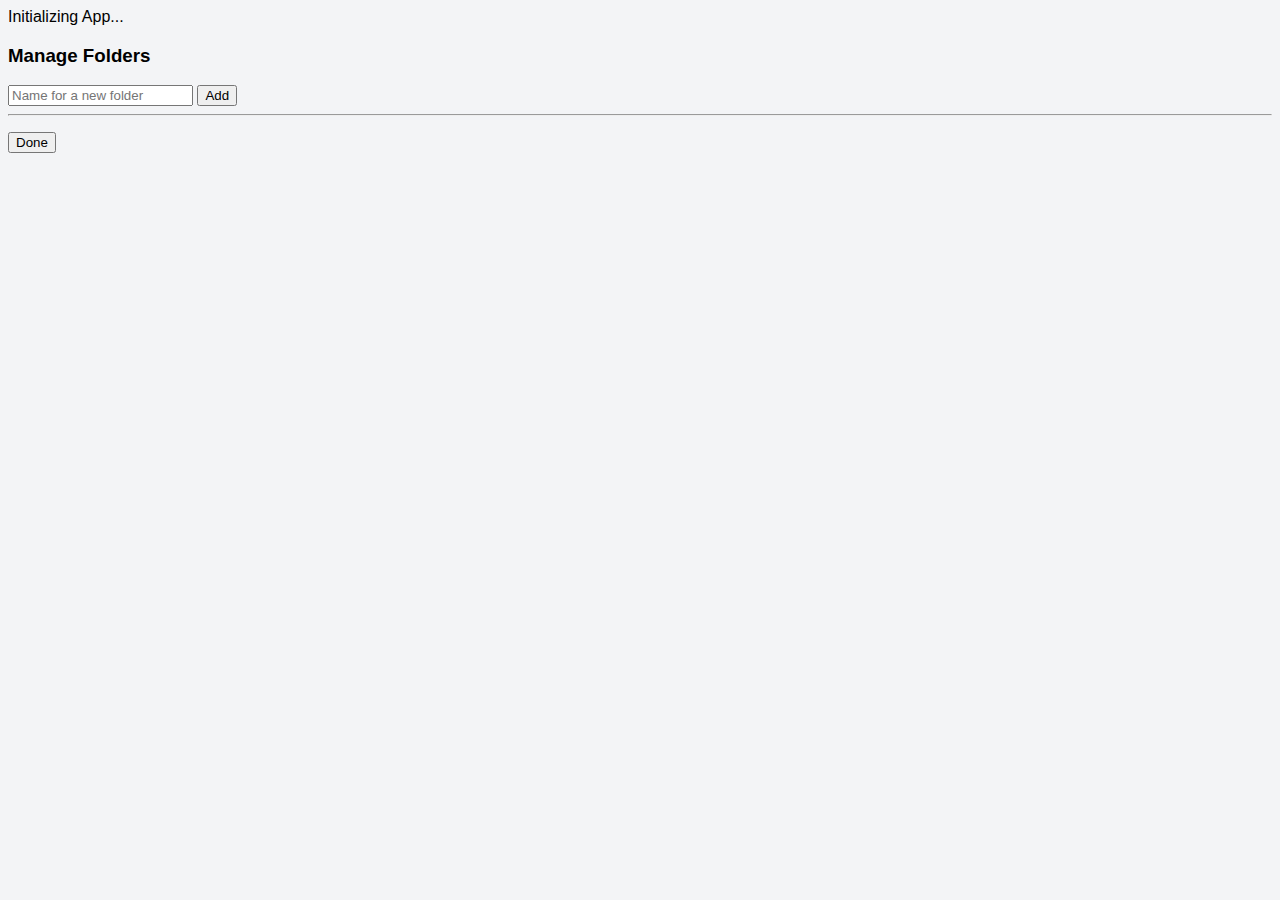
<file: index2.html>
<!DOCTYPE html>
<html lang="en">
<head>
    <meta charset="UTF-8">
    <meta name="viewport" content="width=device-width, initial-scale=1.0">
    <title>Real-Time Synced Clipboard</title>
    <!-- Load Tailwind CSS -->
    <script src="https://cdn.tailwindcss.com"></script>
    <!-- Use Inter font -->
    <style>
        @import url('https://fonts.googleapis.com/css2?family=Inter:wght@400;600;700&display=swap');
        body { font-family: 'Inter', sans-serif; background-color: #f3f4f6; }
        /* Style for pre-wrap to handle line breaks in notes */
        .whitespace-pre-wrap { white-space: pre-wrap; }
    </style>
</head>
<body>

    <div id="loading" class="fixed inset-0 bg-gray-50 flex items-center justify-center z-50">
        <div class="flex items-center space-x-2">
            <div class="w-4 h-4 rounded-full animate-pulse bg-indigo-500"></div>
            <div class="w-4 h-4 rounded-full animate-pulse bg-indigo-500 delay-150"></div>
            <div class="w-4 h-4 rounded-full animate-pulse bg-indigo-500 delay-300"></div>
            <span class="text-sm font-medium text-gray-700">Initializing App...</span>
        </div>
    </div>

    <!-- Authentication Screen -->
    <section id="auth-section" class="min-h-screen flex items-center justify-center px-4" style="display: none;">
        <div class="bg-white p-8 rounded-xl shadow-2xl w-full max-w-sm">
            <h2 class="text-3xl font-bold text-center text-indigo-700 mb-6">Synced Clipboard</h2>
            <div class="space-y-4">
                <input type="text" id="auth-username" placeholder="Username" class="w-full p-3 border border-gray-300 rounded-lg focus:ring-indigo-500 focus:border-indigo-500 transition duration-150">
                <input type="password" id="auth-password" placeholder="Password" class="w-full p-3 border border-gray-300 rounded-lg focus:ring-indigo-500 focus:border-indigo-500 transition duration-150">
                <p id="auth-error" class="text-sm text-red-600 font-medium h-4"></p>
                <div class="flex space-x-3">
                    <button id="login-btn" class="w-full py-3 bg-indigo-600 text-white font-semibold rounded-lg hover:bg-indigo-700 transition duration-200 shadow-md">Login</button>
                    <button id="register-btn" class="w-full py-3 bg-indigo-400 text-white font-semibold rounded-lg hover:bg-indigo-500 transition duration-200 shadow-md">Register</button>
                </div>
            </div>
            <p class="text-xs text-gray-500 mt-4 text-center">Using username/password for anonymous, fun sign-in.</p>
        </div>
    </section>

    <!-- Main App Dashboard -->
    <section id="app-section" class="p-4 md:p-8" style="display: none;">
        <header class="flex flex-col md:flex-row justify-between items-start md:items-center pb-4 border-b border-gray-200 mb-6">
            <h1 class="text-4xl font-extrabold text-gray-800 flex items-center mb-3 md:mb-0">
                <svg xmlns="http://www.w3.org/2000/svg" class="h-8 w-8 text-indigo-500 mr-3" viewBox="0 0 24 24" fill="currentColor"><path d="M18 6v-3c0-1.104-.896-2-2-2h-10c-1.104 0-2 .896-2 2v18c0 1.104.896 2 2 2h10c1.104 0 2-.896 2-2v-3h-4v-2h4v-3h-4v-2h4v-3h-4v-2h4zm-2 15h-8v-16h8v16zm-3-11v-2h2v2h-2zm0 3v-2h2v2h-2zm0 3v-2h2v2h-2z"/></svg>
                <span class="truncate">Hello, <span id="current-user-name" class="text-indigo-600">User</span>!</span>
            </h1>
            <div class="flex space-x-3 items-center w-full md:w-auto">
                <!-- Dropdown selector removed, replaced by modal -->
                <button id="logout-btn" class="py-2 px-4 bg-red-500 text-white font-semibold rounded-lg hover:bg-red-600 transition duration-200 text-sm md:text-base shadow-md">Logout</button>
            </div>
        </header>

        <main class="grid grid-cols-1 lg:grid-cols-3 gap-8">
            <!-- New Note Area (Always Col 1) -->
            <section id="new-note-section" class="lg:col-span-1 bg-white p-6 rounded-xl shadow-lg h-fit sticky top-4">
                
                <div class="flex items-center mb-4 space-x-2">
                    <h2 class="text-xl font-semibold text-gray-700">Clipping to: 
                        <span id="current-folder-display" class="text-indigo-600 font-bold">Default Notes</span>
                    </h2>
                    <button id="open-folder-picker-btn" class="p-1 rounded-full text-gray-500 hover:text-indigo-600 transition duration-150">
                        <!-- Pencil Icon -->
                        <svg xmlns="http://www.w3.org/2000/svg" width="20" height="20" viewBox="0 0 24 24" fill="none" stroke="currentColor" stroke-width="2" stroke-linecap="round" stroke-linejoin="round"><path d="M17 3a2.85 2.83 0 1 1 4 4L7.5 20.5 2 22l1.5-5.5Z"/></svg>
                    </button>
                </div>
                
                <textarea id="note-content-input" placeholder="Paste or type your note here. It syncs instantly." rows="5" class="w-full p-3 border border-gray-300 rounded-lg resize-none focus:ring-indigo-500 focus:border-indigo-500 transition duration-150 text-sm"></textarea>
                
                <div class="mt-4 space-y-3">
                    <button id="add-note-btn" class="w-full py-3 bg-green-500 text-white font-semibold rounded-lg hover:bg-green-600 transition duration-200 shadow-lg">
                        Add Note & Sync
                    </button>
                    <div id="add-note-feedback" class="text-sm text-center pt-2 h-6 font-medium"></div>
                </div>
            </section>

            <!-- Notes List (Cols 2 & 3) -->
            <section id="notes-list-container" class="lg:col-span-2">
                <div id="notes-list" class="space-y-4">
                    <!-- Notes will be dynamically added here -->
                    <p class="text-gray-500 text-center pt-10">Select a folder or add a new note to start syncing.</p>
                </div>
            </section>
        </main>
    </section>

    <!-- Folder Management Modal (Popup) -->
    <div id="folder-picker-modal" class="fixed inset-0 bg-gray-900 bg-opacity-50 hidden items-center justify-center p-4 z-50">
        <div class="bg-white rounded-xl shadow-2xl w-full max-w-md p-6 space-y-4">
            <h3 class="text-2xl font-bold text-gray-800">Manage Folders</h3>
            
            <!-- Add New Folder Input -->
            <div class="flex space-x-2">
                <input type="text" id="modal-new-folder-name" placeholder="Name for a new folder" class="flex-grow p-2 border border-gray-300 rounded-lg focus:ring-indigo-500 focus:border-indigo-500 text-sm">
                <button id="modal-add-folder-btn" class="p-2 px-4 bg-indigo-500 text-white rounded-lg hover:bg-indigo-600 transition duration-150 shadow-md">
                    Add
                </button>
            </div>
            <div id="modal-folder-feedback" class="text-sm text-red-500 h-4"></div>

            <hr class="my-2">
            
            <!-- Folder List -->
            <ul id="modal-folder-list" class="space-y-2 max-h-60 overflow-y-auto">
                <!-- Folder items will be rendered here -->
            </ul>

            <button id="close-folder-picker-btn" class="w-full py-2 bg-gray-200 text-gray-700 font-semibold rounded-lg hover:bg-gray-300 transition duration-150">
                Done
            </button>
        </div>
    </div>

    <!-- Firebase SDK and Application Logic -->
    <script type="module">
        // Mandatory Firebase imports
        import { initializeApp } from "https://www.gstatic.com/firebasejs/11.6.1/firebase-app.js";
        import { getAuth, signInAnonymously, signInWithCustomToken, onAuthStateChanged, createUserWithEmailAndPassword, signInWithEmailAndPassword, signOut } from "https://www.gstatic.com/firebasejs/11.6.1/firebase-auth.js";
        import { getFirestore, doc, setDoc, updateDoc, deleteDoc, onSnapshot, collection, query, where, addDoc, serverTimestamp, getDocs, getDoc, writeBatch } from "https://www.gstatic.com/firebasejs/11.6.1/firebase-firestore.js";
        
        // --- 1. Global State and Initialization ---
        
        // Mandatory global variables for Canvas environment
        const appId = typeof __app_id !== 'undefined' ? __app_id : 'default-app-id';
        const firebaseConfig = JSON.parse(typeof __firebase_config !== 'undefined' ? __firebase_config : '{}');
        const initialAuthToken = typeof __initial_auth_token !== 'undefined' ? __initial_auth_token : null;

        let db = null;
        let auth = null;
        let userId = null;
        let userName = null;
        
        // New State Variables
        let currentFolderId = null; 
        let currentFolderName = null;
        const DEFAULT_FOLDER_NAME = 'casual';
        const DEFAULT_FOLDER_ID = 'default_casual'; // Use a fixed ID for the default folder
        let allFolders = []; // Cache all folders

        let notesUnsubscribe = null;
        let foldersUnsubscribe = null;

        const loadingScreen = document.getElementById('loading');
        const authSection = document.getElementById('auth-section');
        const appSection = document.getElementById('app-section');
        const folderPickerModal = document.getElementById('folder-picker-modal');

        // --- 2. Utility Functions ---

        const usernameToEmail = (username) => `${username.trim().toLowerCase().replace(/[^a-z0-9]/g, '')}@syncedclipboard.com`;

        // Copies text to clipboard silently
        const copyToClipboard = async (text, button) => {
            try {
                // Use execCommand for broader iFrame compatibility
                const textArea = document.createElement('textarea');
                textArea.value = text;
                document.body.appendChild(textArea);
                textArea.select();
                document.execCommand('copy');
                document.body.removeChild(textArea);

                // Provide brief visual feedback
                const originalText = button.textContent;
                button.textContent = 'Copied!';
                button.classList.remove('bg-indigo-500', 'hover:bg-indigo-600');
                button.classList.add('bg-green-500', 'hover:bg-green-600');

                setTimeout(() => {
                    button.textContent = originalText;
                    button.classList.remove('bg-green-500', 'hover:bg-green-600');
                    button.classList.add('bg-indigo-500', 'hover:bg-indigo-600');
                }, 800);

            } catch (err) {
                console.error('Could not copy text: ', err);
            }
        };

        // Formats Firestore Timestamp object
        const formatTimestamp = (timestamp) => {
            if (!timestamp || !timestamp.toDate) return 'Time Unknown';
            const date = timestamp.toDate();
            return date.toLocaleString();
        };

        // --- 3. Authentication Logic ---

        const updateAuthError = (message) => {
            document.getElementById('auth-error').textContent = message;
        };

        const register = async () => {
            const username = document.getElementById('auth-username').value;
            const password = document.getElementById('auth-password').value;
            updateAuthError('');
            
            if (!username || !password) {
                updateAuthError("Username and password are required.");
                return;
            }

            try {
                const email = usernameToEmail(username);
                await createUserWithEmailAndPassword(auth, email, password);
            } catch (error) {
                let message = "Registration failed: " + error.message;
                if (error.code === 'auth/weak-password') {
                    message = 'Password should be at least 6 characters.';
                } else if (error.code === 'auth/email-already-in-use') {
                    message = `Username "${username}" is already taken.`;
                }
                updateAuthError(message);
            }
        };

        const login = async () => {
            const username = document.getElementById('auth-username').value;
            const password = document.getElementById('auth-password').value;
            updateAuthError('');

            if (!username || !password) {
                updateAuthError("Username and password are required.");
                return;
            }

            try {
                const email = usernameToEmail(username);
                await signInWithEmailAndPassword(auth, email, password);
            } catch (error) {
                updateAuthError('Login failed: Invalid username or password.');
            }
        };

        const handleLogout = () => {
            if (notesUnsubscribe) notesUnsubscribe();
            if (foldersUnsubscribe) foldersUnsubscribe();
            currentFolderId = null; 
            currentFolderName = null;
            allFolders = [];
            signOut(auth);
        };

        // --- 4. Firestore Data Access & Folder Management ---

        const getNotesCollectionRef = () => collection(db, `artifacts/${appId}/users/${userId}/notes`);
        const getFoldersCollectionRef = () => collection(db, `artifacts/${appId}/users/${userId}/folders`);

        const ensureDefaultFolder = async () => {
            const docRef = doc(db, `artifacts/${appId}/users/${userId}/folders`, DEFAULT_FOLDER_ID);
            const docSnap = await getDoc(docRef);

            if (!docSnap.exists()) {
                // Create the default folder if it doesn't exist
                await setDoc(docRef, {
                    name: DEFAULT_FOLDER_NAME,
                    createdAt: serverTimestamp()
                });
            }
        };

        const subscribeToFolders = (callback) => {
            if (!userId) return () => {};
            const folderQuery = query(getFoldersCollectionRef());
            
            return onSnapshot(folderQuery, (snapshot) => {
                const folders = snapshot.docs.map(doc => ({ id: doc.id, ...doc.data() }));
                // Sort by name for display (in-memory)
                folders.sort((a, b) => a.name.localeCompare(b.name));
                allFolders = folders;
                callback(folders);
            }, (error) => {
                console.error("Error subscribing to folders:", error);
            });
        };

        const subscribeToNotes = (folderId, callback) => {
            if (!userId || !folderId) return () => {};
            
            let notesQuery = query(getNotesCollectionRef(), where('folderId', '==', folderId));
            
            return onSnapshot(notesQuery, (snapshot) => {
                let notes = snapshot.docs.map(doc => ({ id: doc.id, ...doc.data() }));
                
                // Sort in memory: newest (highest timestamp) first
                notes.sort((a, b) => {
                    const timeA = a.createdAt ? a.createdAt.toMillis() : 0;
                    const timeB = b.createdAt ? b.createdAt.toMillis() : 0;
                    return timeB - timeA; // Descending
                });
                
                callback(notes);
            }, (error) => {
                console.error("Error subscribing to notes:", error);
            });
        };

        const addNewFolder = async (name) => {
            name = name.trim();
            if (!name || !userId) return;

            try {
                // Check if folder exists by name (case-insensitive check is best, but Firestore limits exact match)
                const folderRef = getFoldersCollectionRef();
                const folderSnapshot = await getDocs(query(folderRef, where('name', '==', name)));
                
                if (!folderSnapshot.empty) {
                    throw new Error(`Folder "${name}" already exists.`);
                }
                
                await addDoc(folderRef, {
                    name: name,
                    createdAt: serverTimestamp()
                });

                return true; // Success
            } catch (error) {
                console.error("Error adding document: ", error);
                throw error;
            }
        };

        const deleteFolderAndNotes = async (folderId, folderName) => {
            if (!userId || !folderId) return;

            if (folderId === DEFAULT_FOLDER_ID) {
                document.getElementById('modal-folder-feedback').textContent = "Cannot delete the default 'casual' folder.";
                return;
            }
            
            const confirmed = true; // No confirm dialog, assume action is confirmed via UI path

            if (confirmed) {
                const batch = writeBatch(db);
                
                // 1. Delete all notes within this folder
                const notesSnapshot = await getDocs(query(getNotesCollectionRef(), where('folderId', '==', folderId)));
                notesSnapshot.forEach((docSnap) => {
                    batch.delete(doc(db, `artifacts/${appId}/users/${userId}/notes`, docSnap.id));
                });
                
                // 2. Delete the folder itself
                batch.delete(doc(db, `artifacts/${appId}/users/${userId}/folders`, folderId));

                await batch.commit();

                // 3. Update state if the deleted folder was the current one
                if (currentFolderId === folderId) {
                    // Revert to default folder
                    selectFolder(DEFAULT_FOLDER_ID, DEFAULT_FOLDER_NAME);
                }
            }
        };
        
        // --- 5. Main Note Logic ---

        const addNewNote = async () => {
            const contentInput = document.getElementById('note-content-input');
            const feedbackDiv = document.getElementById('add-note-feedback');
            const content = contentInput.value.trim();

            if (!content) {
                feedbackDiv.textContent = 'Please enter content for the note.';
                feedbackDiv.classList.add('text-red-500');
                setTimeout(() => { feedbackDiv.textContent = ''; feedbackDiv.classList.remove('text-red-500'); }, 2000);
                return;
            }

            if (!currentFolderId) {
                feedbackDiv.textContent = 'Error: No current folder selected.';
                feedbackDiv.classList.add('text-red-500');
                setTimeout(() => { feedbackDiv.textContent = ''; feedbackDiv.classList.remove('text-red-500'); }, 2000);
                return;
            }
            
            try {
                // Use current folder state
                await addDoc(getNotesCollectionRef(), {
                    content: content,
                    folderId: currentFolderId,
                    folderName: currentFolderName,
                    createdAt: serverTimestamp()
                });

                // Clear inputs and provide feedback
                contentInput.value = '';
                feedbackDiv.textContent = 'Note Synced!';
                feedbackDiv.classList.add('text-green-500');
                setTimeout(() => { feedbackDiv.textContent = ''; feedbackDiv.classList.remove('text-green-500'); }, 2000);

            } catch (error) {
                console.error("Error adding document: ", error);
                feedbackDiv.textContent = 'Error adding note.';
                feedbackDiv.classList.add('text-red-500');
                setTimeout(() => { feedbackDiv.textContent = ''; feedbackDiv.classList.remove('text-red-500'); }, 2000);
            }
        };

        // --- 6. UI Rendering & Event Handlers ---

        const renderNotes = (notes) => {
            const notesList = document.getElementById('notes-list');
            notesList.innerHTML = ''; // Clear existing notes
            
            const message = currentFolderId === DEFAULT_FOLDER_ID 
                ? `No notes in your '${DEFAULT_FOLDER_NAME}' folder. Start clipping above!` 
                : `No notes in '${currentFolderName}' yet.`;

            if (notes.length === 0) {
                notesList.innerHTML = `<p class="text-gray-500 text-center pt-10">${message}</p>`;
                return;
            }

            notes.forEach(note => {
                const noteCard = document.createElement('div');
                const isCurrent = note.folderId === currentFolderId;
                
                noteCard.className = `note-card bg-white p-5 rounded-xl shadow-lg hover:shadow-xl transition duration-300 border-l-4 ${isCurrent ? 'border-indigo-400' : 'border-gray-300'} space-y-3`;
                noteCard.innerHTML = `
                    <p class="note-content text-gray-800 whitespace-pre-wrap break-words">${note.content}</p>
                    <div class="flex flex-col sm:flex-row justify-between items-start sm:items-center pt-2 border-t border-gray-100 text-sm text-gray-500">
                        <div class="flex space-x-3 mb-2 sm:mb-0">
                            <span class="font-medium px-2 py-1 bg-indigo-100 text-indigo-700 rounded-full text-xs">${note.folderName || 'Default Notes'}</span>
                            <span class="text-xs self-center">🕒 ${formatTimestamp(note.createdAt)}</span>
                        </div>
                        <button class="copy-btn py-2 px-4 bg-indigo-500 text-white font-medium rounded-lg hover:bg-indigo-600 transition duration-150 text-xs shadow-md">
                            Copy to Clipboard
                        </button>
                    </div>
                `;
                
                const copyButton = noteCard.querySelector('.copy-btn');
                copyButton.addEventListener('click', () => copyToClipboard(note.content, copyButton));
                
                notesList.appendChild(noteCard);
            });
        };
        
        const renderModalFolders = (folders) => {
            const list = document.getElementById('modal-folder-list');
            list.innerHTML = '';

            folders.forEach(folder => {
                const isSelected = folder.id === currentFolderId;
                const isDefault = folder.id === DEFAULT_FOLDER_ID;
                
                const listItem = document.createElement('li');
                listItem.className = `flex justify-between items-center p-2 rounded-lg cursor-pointer transition duration-150 ${isSelected ? 'bg-indigo-100 font-bold text-indigo-700' : 'bg-gray-50 hover:bg-gray-100 text-gray-700'}`;
                listItem.dataset.folderId = folder.id;
                listItem.dataset.folderName = folder.name;
                
                const nameSpan = document.createElement('span');
                nameSpan.textContent = `📁 ${folder.name}`;
                
                // Add click listener to select folder
                nameSpan.addEventListener('click', () => selectFolder(folder.id, folder.name));
                
                listItem.appendChild(nameSpan);

                // Add delete button (if not default folder)
                if (!isDefault) {
                    const deleteBtn = document.createElement('button');
                    deleteBtn.className = 'p-1 rounded-full text-red-500 hover:bg-red-100 transition duration-150';
                    deleteBtn.innerHTML = `<!-- Trash Icon -->
                        <svg xmlns="http://www.w3.org/2000/svg" width="18" height="18" viewBox="0 0 24 24" fill="none" stroke="currentColor" stroke-width="2" stroke-linecap="round" stroke-linejoin="round"><path d="M3 6h18M19 6v14a2 2 0 0 1-2 2H7a2 2 0 0 1-2-2V6m3 0V4a2 2 0 0 1 2-2h4a2 2 0 0 1 2 2v2"/></svg>`;
                    deleteBtn.addEventListener('click', () => deleteFolderAndNotes(folder.id, folder.name));
                    listItem.appendChild(deleteBtn);
                }

                list.appendChild(listItem);
            });
        };


        const openFolderPicker = () => {
            renderModalFolders(allFolders);
            folderPickerModal.style.display = 'flex';
        };

        const closeFolderPicker = () => {
            folderPickerModal.style.display = 'none';
            document.getElementById('modal-folder-feedback').textContent = '';
            document.getElementById('modal-new-folder-name').value = '';
        };

        const selectFolder = (id, name) => {
            if (id === currentFolderId) {
                closeFolderPicker();
                return;
            }
            
            // 1. Update global state
            currentFolderId = id;
            currentFolderName = name;
            
            // 2. Update UI display
            document.getElementById('current-folder-display').textContent = name;

            // 3. Re-subscribe to notes for the new folder
            startNotesSubscription(currentFolderId);
            
            // 4. Close modal and re-render the list to show selection
            closeFolderPicker();
        };

        const handleAddFolderFromModal = async () => {
            const input = document.getElementById('modal-new-folder-name');
            const name = input.value;
            const feedback = document.getElementById('modal-folder-feedback');
            
            feedback.textContent = '';

            try {
                await addNewFolder(name);
                input.value = '';
                feedback.textContent = `Folder '${name}' created!`;
                feedback.classList.remove('text-red-500');
                feedback.classList.add('text-green-500');
                // The folders subscription will automatically re-render the modal list
            } catch (error) {
                feedback.textContent = error.message;
                feedback.classList.remove('text-green-500');
                feedback.classList.add('text-red-500');
            }
            setTimeout(() => { feedback.textContent = ''; }, 3000);
        };

        const startNotesSubscription = (folderId) => {
            if (notesUnsubscribe) { notesUnsubscribe(); }
            if (userId) {
                notesUnsubscribe = subscribeToNotes(folderId, renderNotes);
            }
        };

        const startFoldersSubscription = (user) => {
             if (foldersUnsubscribe) { foldersUnsubscribe(); }
             foldersUnsubscribe = subscribeToFolders((folders) => {
                allFolders = folders;
                // Since folders are now cached, we can re-render the modal content whenever they change
                if (folderPickerModal.style.display === 'flex') {
                    renderModalFolders(folders);
                }
             });
        };

        // --- 7. Main Application Flow ---

        const handleAuthStateChange = async (user) => {
            loadingScreen.style.display = 'none';

            if (user) {
                userId = user.uid;
                userName = user.email ? user.email.split('@')[0] : 'User';
                
                await ensureDefaultFolder(); // Ensure 'casual' folder exists first

                document.getElementById('current-user-name').textContent = userName;
                authSection.style.display = 'none';
                appSection.style.display = 'block';

                // Set initial state to the default 'casual' folder
                if (!currentFolderId) {
                    currentFolderId = DEFAULT_FOLDER_ID;
                    currentFolderName = DEFAULT_FOLDER_NAME;
                }
                document.getElementById('current-folder-display').textContent = currentFolderName;
                
                // Start real-time listeners
                startFoldersSubscription(user); // Start folder listener
                startNotesSubscription(currentFolderId); // Start notes listener for default folder

            } else {
                userId = null;
                userName = null;
                authSection.style.display = 'flex';
                appSection.style.display = 'none';
                
                if (notesUnsubscribe) { notesUnsubscribe(); notesUnsubscribe = null; }
                if (foldersUnsubscribe) { foldersUnsubscribe(); foldersUnsubscribe = null; }
            }
        };

        const initializeAppAndListeners = () => {

            // Firebase Configuration (UPDATE THIS WITH YOUR FIREBASE PROJECT CONFIG)
const firebaseConfig = {
  apiKey: "AIzaSyDPCMHKcX8A9nDotgftqHMzqRN1W7rvcPA",
  authDomain: "textme-ae3dc.firebaseapp.com",
  projectId: "textme-ae3dc",
  storageBucket: "textme-ae3dc.firebasestorage.app",
  messagingSenderId: "461630294646",
  appId: "1:461630294646:web:d305cdf10e098649fb2d57",
  measurementId: "G-GZ35R77RJP"
};

            // 1. Initialize Firebase
            if (Object.keys(firebaseConfig).length > 0) {
                const app = initializeApp(firebaseConfig);
                db = getFirestore(app);
                auth = getAuth(app);
            } else {
                 console.error("Firebase config is missing. App cannot run.");
                 loadingScreen.innerHTML = `<p class="text-red-600">Configuration Error: Firebase config is not available.</p>`;
                 return;
            }

            // 2. Handle Initial Authentication (Custom Token or Anonymous)
            const authenticate = async () => {
                if (initialAuthToken) {
                    try {
                        await signInWithCustomToken(auth, initialAuthToken);
                    } catch (error) {
                        console.error("Custom token sign-in failed:", error);
                        await signInAnonymously(auth);
                    }
                } else {
                    await signInAnonymously(auth);
                }
            };

            authenticate();
            
            // 3. Set up Auth State Observer
            onAuthStateChanged(auth, handleAuthStateChange);

            // 4. Attach Event Listeners
            document.getElementById('login-btn').addEventListener('click', login);
            document.getElementById('register-btn').addEventListener('click', register);
            document.getElementById('logout-btn').addEventListener('click', handleLogout);
            document.getElementById('add-note-btn').addEventListener('click', addNewNote);
            
            // Modal Listeners
            document.getElementById('open-folder-picker-btn').addEventListener('click', openFolderPicker);
            document.getElementById('close-folder-picker-btn').addEventListener('click', closeFolderPicker);
            document.getElementById('modal-add-folder-btn').addEventListener('click', handleAddFolderFromModal);
        };

        // Start the application after the window loads
        window.onload = initializeAppAndListeners;

    </script>
</body>
</html>
</file>
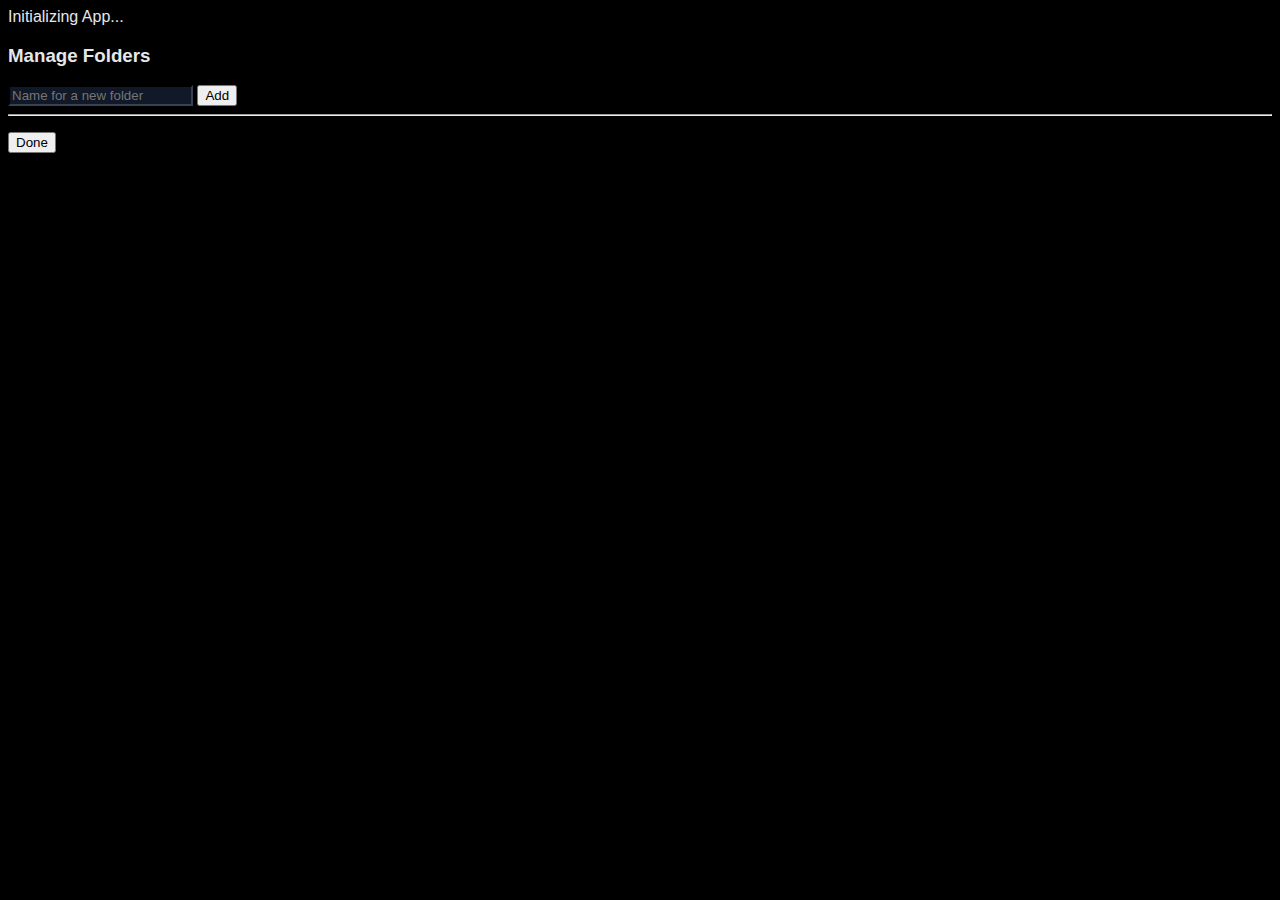
<file: index3_best.html>
<!DOCTYPE html>
<html lang="en">
<head>
    <meta charset="UTF-8">
    <meta name="viewport" content="width=device-width, initial-scale=1.0">
    <title>Real-Time Synced Clipboard</title>
    <!-- Load Tailwind CSS -->
    <script src="https://cdn.tailwindcss.com"></script>
    <!-- Use Inter font and Slate/Chalk Dark Mode Styles -->
    <style>
        @import url('https://fonts.googleapis.com/css2?family=Inter:wght@400;600;700&display=swap');
        
        /* Slate/Chalk Theme: Deep black background, light gray text */
        body { 
            font-family: 'Inter', sans-serif; 
            background-color: #000; /* Deep Black */
            color: #e5e7eb; /* Light Gray Text (Chalk) */
        }
        /* Style for pre-wrap to handle line breaks in notes */
        .whitespace-pre-wrap { white-space: pre-wrap; }
        
        /* Custom input and button styling for high contrast */
        input[type="text"], input[type="password"], textarea {
            background-color: #111827; /* Darker input background */
            color: #e5e7eb;
            border-color: #374151; /* Subtle outline */
        }
        input:focus, textarea:focus {
            border-color: #f3f4f6 !important; /* White outline on focus */
            box-shadow: 0 0 0 2px rgba(243, 244, 246, 0.5);
        }
    </style>
</head>
<body>

    <!-- Loading Screen -->
    <div id="loading" class="fixed inset-0 bg-gray-900 flex items-center justify-center z-50">
        <div class="flex items-center space-x-2">
            <div class="w-4 h-4 rounded-full animate-pulse bg-indigo-400"></div>
            <div class="w-4 h-4 rounded-full animate-pulse bg-indigo-400 delay-150"></div>
            <div class="w-4 h-4 rounded-full animate-pulse bg-indigo-400 delay-300"></div>
            <span class="text-sm font-medium text-gray-200">Initializing App...</span>
        </div>
    </div>

    <!-- Authentication Screen -->
    <section id="auth-section" class="min-h-screen flex items-center justify-center px-4" style="display: none;">
        <div class="bg-gray-900 p-8 rounded-xl shadow-2xl border border-gray-700 w-full max-w-sm">
            <h2 class="text-3xl font-bold text-center text-indigo-400 mb-6">Synced Clipboard</h2>
            <div class="space-y-4">
                <input type="text" id="auth-username" placeholder="Username" class="w-full p-3 border rounded-lg focus:ring-gray-300 focus:border-gray-300 transition duration-150">
                <input type="password" id="auth-password" placeholder="Password" class="w-full p-3 border rounded-lg focus:ring-gray-300 focus:border-gray-300 transition duration-150">
                <p id="auth-error" class="text-sm text-red-400 font-medium h-4"></p>
                <div class="flex space-x-3">
                    <button id="login-btn" class="w-full py-3 bg-indigo-600 text-white font-semibold rounded-lg hover:bg-indigo-500 transition duration-200 shadow-md">Login</button>
                    <button id="register-btn" class="w-full py-3 bg-indigo-400 text-white font-semibold rounded-lg hover:bg-indigo-300 transition duration-200 shadow-md">Register</button>
                </div>
            </div>
            <p class="text-xs text-gray-500 mt-4 text-center">Using username/password for anonymous, fun sign-in.</p>
        </div>
    </section>

    <!-- Main App Dashboard -->
    <section id="app-section" class="p-4 md:p-8" style="display: none;">
        <header class="flex flex-col md:flex-row justify-between items-start md:items-center pb-4 border-b border-gray-700 mb-6">
            <h1 class="text-4xl font-extrabold text-gray-200 flex items-center mb-3 md:mb-0">
                <svg xmlns="http://www.w3.org/2000/svg" class="h-8 w-8 text-indigo-400 mr-3" viewBox="0 0 24 24" fill="currentColor"><path d="M18 6v-3c0-1.104-.896-2-2-2h-10c-1.104 0-2 .896-2 2v18c0 1.104.896 2 2 2h10c1.104 0 2-.896 2-2v-3h-4v-2h4v-3h-4v-2h4v-3h-4v-2h4zm-2 15h-8v-16h8v16zm-3-11v-2h2v2h-2zm0 3v-2h2v2h-2zm0 3v-2h2v2h-2z"/></svg>
                <span class="truncate">Hello, <span id="current-user-name" class="text-indigo-400">User</span>!</span>
            </h1>
            <div class="flex space-x-3 items-center w-full md:w-auto">
                <button id="logout-btn" class="py-2 px-4 bg-red-600 text-white font-semibold rounded-lg hover:bg-red-500 transition duration-200 text-sm md:text-base shadow-md">Logout</button>
            </div>
        </header>

        <main class="grid grid-cols-1 lg:grid-cols-3 gap-8">
            <!-- New Note Area (Always Col 1) -->
            <section id="new-note-section" class="lg:col-span-1 bg-gray-900 p-6 rounded-xl shadow-lg border border-gray-800 h-fit sticky top-4">
                
                <div class="flex items-center mb-4 space-x-2">
                    <h2 class="text-xl font-semibold text-gray-200">Clipping to: 
                        <span id="current-folder-display" class="text-indigo-400 font-bold">Default Notes</span>
                    </h2>
                    <button id="open-folder-picker-btn" class="p-1 rounded-full text-gray-400 hover:text-indigo-400 transition duration-150">
                        <!-- Pencil Icon -->
                        <svg xmlns="http://www.w3.org/2000/svg" width="20" height="20" viewBox="0 0 24 24" fill="none" stroke="currentColor" stroke-width="2" stroke-linecap="round" stroke-linejoin="round"><path d="M17 3a2.85 2.83 0 1 1 4 4L7.5 20.5 2 22l1.5-5.5Z"/></svg>
                    </button>
                </div>
                
                <textarea id="note-content-input" placeholder="Paste or type your note here. It syncs instantly." rows="5" class="w-full p-3 border rounded-lg resize-none focus:ring-gray-300 focus:border-gray-300 transition duration-150 text-sm"></textarea>
                
                <div class="mt-4 space-y-3">
                    <button id="add-note-btn" class="w-full py-3 bg-green-600 text-white font-semibold rounded-lg hover:bg-green-500 transition duration-200 shadow-lg">
                        Add Note & Sync
                    </button>
                    <div id="add-note-feedback" class="text-sm text-center pt-2 h-6 font-medium"></div>
                </div>
            </section>

            <!-- Notes List (Cols 2 & 3) -->
            <section id="notes-list-container" class="lg:col-span-2">
                <div id="notes-list" class="space-y-4">
                    <!-- Notes will be dynamically added here -->
                    <p class="text-gray-500 text-center pt-10">Select a folder or add a new note to start syncing.</p>
                </div>
            </section>
        </main>
    </section>

    <!-- Folder Management Modal (Popup) -->
    <div id="folder-picker-modal" class="fixed inset-0 bg-black bg-opacity-70 hidden items-center justify-center p-4 z-50">
        <div class="bg-gray-900 rounded-xl shadow-2xl border border-gray-700 w-full max-w-md p-6 space-y-4">
            <h3 class="text-2xl font-bold text-gray-200">Manage Folders</h3>
            
            <!-- Add New Folder Input -->
            <div class="flex space-x-2">
                <input type="text" id="modal-new-folder-name" placeholder="Name for a new folder" class="flex-grow p-2 border rounded-lg focus:ring-gray-300 focus:border-gray-300 text-sm">
                <button id="modal-add-folder-btn" class="p-2 px-4 bg-indigo-500 text-white rounded-lg hover:bg-indigo-400 transition duration-150 shadow-md">
                    Add
                </button>
            </div>
            <div id="modal-folder-feedback" class="text-sm text-red-400 h-4"></div>

            <hr class="my-2 border-gray-800">
            
            <!-- Folder List -->
            <ul id="modal-folder-list" class="space-y-2 max-h-60 overflow-y-auto">
                <!-- Folder items will be rendered here -->
            </ul>

            <button id="close-folder-picker-btn" class="w-full py-2 bg-gray-700 text-gray-200 font-semibold rounded-lg hover:bg-gray-600 transition duration-150">
                Done
            </button>
        </div>
    </div>

    <!-- Firebase SDK and Application Logic -->
    <script type="module">
        // Mandatory Firebase imports
        import { initializeApp } from "https://www.gstatic.com/firebasejs/11.6.1/firebase-app.js";
        import { getAuth, signInAnonymously, signInWithCustomToken, onAuthStateChanged, createUserWithEmailAndPassword, signInWithEmailAndPassword, signOut } from "https://www.gstatic.com/firebasejs/11.6.1/firebase-auth.js";
        import { getFirestore, doc, setDoc, updateDoc, deleteDoc, onSnapshot, collection, query, where, addDoc, serverTimestamp, getDocs, getDoc, writeBatch } from "https://www.gstatic.com/firebasejs/11.6.1/firebase-firestore.js";
        
        // --- 1. Global State and Initialization ---
        
        // Mandatory global variables for Canvas environment
        const appId = typeof __app_id !== 'undefined' ? __app_id : 'default-app-id';
        const firebaseConfig = JSON.parse(typeof __firebase_config !== 'undefined' ? __firebase_config : '{}');
        const initialAuthToken = typeof __initial_auth_token !== 'undefined' ? __initial_auth_token : null;

        let db = null;
        let auth = null;
        let userId = null;
        let userName = null;
        
        // New State Variables
        let currentFolderId = null; 
        let currentFolderName = null;
        const DEFAULT_FOLDER_NAME = 'casual';
        const DEFAULT_FOLDER_ID = 'default_casual'; // Use a fixed ID for the default folder
        let allFolders = []; // Cache all folders

        let notesUnsubscribe = null;
        let foldersUnsubscribe = null;

        const loadingScreen = document.getElementById('loading');
        const authSection = document.getElementById('auth-section');
        const appSection = document.getElementById('app-section');
        const folderPickerModal = document.getElementById('folder-picker-modal');

        // --- 2. Utility Functions ---

        const usernameToEmail = (username) => `${username.trim().toLowerCase().replace(/[^a-z0-9]/g, '')}@syncedclipboard.com`;

        // Copies text to clipboard silently
        const copyToClipboard = async (text, button) => {
            try {
                // Use execCommand for broader iFrame compatibility
                const textArea = document.createElement('textarea');
                textArea.value = text;
                document.body.appendChild(textArea);
                textArea.select();
                document.execCommand('copy');
                document.body.removeChild(textArea);

                // Provide brief visual feedback
                const originalText = button.textContent;
                button.textContent = 'Copied!';
                button.classList.remove('bg-indigo-500', 'hover:bg-indigo-600');
                button.classList.add('bg-green-600', 'hover:bg-green-500');

                setTimeout(() => {
                    button.textContent = originalText;
                    button.classList.remove('bg-green-600', 'hover:bg-green-500');
                    button.classList.add('bg-indigo-500', 'hover:bg-indigo-600');
                }, 800);

            } catch (err) {
                console.error('Could not copy text: ', err);
            }
        };

        // Formats Firestore Timestamp object
        const formatTimestamp = (timestamp) => {
            if (!timestamp || !timestamp.toDate) return 'Time Unknown';
            const date = timestamp.toDate();
            return date.toLocaleString();
        };

        // --- 3. Authentication Logic ---

        const updateAuthError = (message) => {
            document.getElementById('auth-error').textContent = message;
        };

        const register = async () => {
            const username = document.getElementById('auth-username').value;
            const password = document.getElementById('auth-password').value;
            updateAuthError('');
            
            if (!username || !password) {
                updateAuthError("Username and password are required.");
                return;
            }

            try {
                const email = usernameToEmail(username);
                await createUserWithEmailAndPassword(auth, email, password);
            } catch (error) {
                let message = "Registration failed: " + error.message;
                if (error.code === 'auth/weak-password') {
                    message = 'Password should be at least 6 characters.';
                } else if (error.code === 'auth/email-already-in-use') {
                    message = `Username "${username}" is already taken.`;
                }
                updateAuthError(message);
            }
        };

        const login = async () => {
            const username = document.getElementById('auth-username').value;
            const password = document.getElementById('auth-password').value;
            updateAuthError('');

            if (!username || !password) {
                updateAuthError("Username and password are required.");
                return;
            }

            try {
                const email = usernameToEmail(username);
                await signInWithEmailAndPassword(auth, email, password);
            } catch (error) {
                updateAuthError('Login failed: Invalid username or password.');
            }
        };

        const handleLogout = () => {
            if (notesUnsubscribe) notesUnsubscribe();
            if (foldersUnsubscribe) foldersUnsubscribe();
            currentFolderId = null; 
            currentFolderName = null;
            allFolders = [];
            
            // FIX: Clear the input fields on logout
            document.getElementById('auth-username').value = '';
            document.getElementById('auth-password').value = '';
            document.getElementById('auth-error').textContent = '';

            signOut(auth);
        };

        // --- 4. Firestore Data Access & Folder Management ---

        const getNotesCollectionRef = () => collection(db, `artifacts/${appId}/users/${userId}/notes`);
        const getFoldersCollectionRef = () => collection(db, `artifacts/${appId}/users/${userId}/folders`);

        const ensureDefaultFolder = async () => {
            const docRef = doc(db, `artifacts/${appId}/users/${userId}/folders`, DEFAULT_FOLDER_ID);
            const docSnap = await getDoc(docRef);

            if (!docSnap.exists()) {
                // Create the default folder if it doesn't exist
                await setDoc(docRef, {
                    name: DEFAULT_FOLDER_NAME,
                    createdAt: serverTimestamp()
                });
            }
        };

        const subscribeToFolders = (callback) => {
            if (!userId) return () => {};
            const folderQuery = query(getFoldersCollectionRef());
            
            return onSnapshot(folderQuery, (snapshot) => {
                const folders = snapshot.docs.map(doc => ({ id: doc.id, ...doc.data() }));
                // Sort by name for display (in-memory)
                folders.sort((a, b) => a.name.localeCompare(b.name));
                allFolders = folders;
                callback(folders);
            }, (error) => {
                console.error("Error subscribing to folders:", error);
            });
        };

        const subscribeToNotes = (folderId, callback) => {
            if (!userId || !folderId) return () => {};
            
            let notesQuery = query(getNotesCollectionRef(), where('folderId', '==', folderId));
            
            return onSnapshot(notesQuery, (snapshot) => {
                let notes = snapshot.docs.map(doc => ({ id: doc.id, ...doc.data() }));
                
                // Sort in memory: newest (highest timestamp) first
                notes.sort((a, b) => {
                    const timeA = a.createdAt ? a.createdAt.toMillis() : 0;
                    const timeB = b.createdAt ? b.createdAt.toMillis() : 0;
                    return timeB - timeA; // Descending
                });
                
                callback(notes);
            }, (error) => {
                console.error("Error subscribing to notes:", error);
            });
        };

        const addNewFolder = async (name) => {
            name = name.trim();
            if (!name || !userId) return;

            try {
                // Check if folder exists by name (case-insensitive check is best, but Firestore limits exact match)
                const folderRef = getFoldersCollectionRef();
                const folderSnapshot = await getDocs(query(folderRef, where('name', '==', name)));
                
                if (!folderSnapshot.empty) {
                    throw new Error(`Folder "${name}" already exists.`);
                }
                
                await addDoc(folderRef, {
                    name: name,
                    createdAt: serverTimestamp()
                });

                return true; // Success
            } catch (error) {
                console.error("Error adding document: ", error);
                throw error;
            }
        };

        const deleteFolderAndNotes = async (folderId, folderName) => {
            if (!userId || !folderId) return;

            if (folderId === DEFAULT_FOLDER_ID) {
                document.getElementById('modal-folder-feedback').textContent = "Cannot delete the default 'casual' folder.";
                return;
            }
            
            // No confirm dialog, assume action is confirmed via UI path
            const confirmed = true; 

            if (confirmed) {
                const batch = writeBatch(db);
                
                // 1. Delete all notes within this folder
                const notesSnapshot = await getDocs(query(getNotesCollectionRef(), where('folderId', '==', folderId)));
                notesSnapshot.forEach((docSnap) => {
                    batch.delete(doc(db, `artifacts/${appId}/users/${userId}/notes`, docSnap.id));
                });
                
                // 2. Delete the folder itself
                batch.delete(doc(db, `artifacts/${appId}/users/${userId}/folders`, folderId));

                await batch.commit();

                // 3. Update state if the deleted folder was the current one
                if (currentFolderId === folderId) {
                    // Revert to default folder
                    selectFolder(DEFAULT_FOLDER_ID, DEFAULT_FOLDER_NAME);
                }
            }
        };
        
        // --- 5. Main Note Logic ---

        const addNewNote = async () => {
            const contentInput = document.getElementById('note-content-input');
            const feedbackDiv = document.getElementById('add-note-feedback');
            const content = contentInput.value.trim();

            if (!content) {
                feedbackDiv.textContent = 'Please enter content for the note.';
                feedbackDiv.classList.add('text-red-400');
                setTimeout(() => { feedbackDiv.textContent = ''; feedbackDiv.classList.remove('text-red-400'); }, 2000);
                return;
            }

            if (!currentFolderId) {
                feedbackDiv.textContent = 'Error: No current folder selected.';
                feedbackDiv.classList.add('text-red-400');
                setTimeout(() => { feedbackDiv.textContent = ''; feedbackDiv.classList.remove('text-red-400'); }, 2000);
                return;
            }
            
            try {
                // Use current folder state
                await addDoc(getNotesCollectionRef(), {
                    content: content,
                    folderId: currentFolderId,
                    folderName: currentFolderName,
                    createdAt: serverTimestamp()
                });

                // Clear inputs and provide feedback
                contentInput.value = '';
                feedbackDiv.textContent = 'Note Synced!';
                feedbackDiv.classList.add('text-green-500');
                setTimeout(() => { feedbackDiv.textContent = ''; feedbackDiv.classList.remove('text-green-500'); }, 2000);

            } catch (error) {
                console.error("Error adding document: ", error);
                feedbackDiv.textContent = 'Error adding note.';
                feedbackDiv.classList.add('text-red-400');
                setTimeout(() => { feedbackDiv.textContent = ''; feedbackDiv.classList.remove('text-red-400'); }, 2000);
            }
        };

        // --- 6. UI Rendering & Event Handlers ---

        const renderNotes = (notes) => {
            const notesList = document.getElementById('notes-list');
            notesList.innerHTML = ''; // Clear existing notes
            
            const message = currentFolderId === DEFAULT_FOLDER_ID 
                ? `No notes in your '${DEFAULT_FOLDER_NAME}' folder. Start clipping above!` 
                : `No notes in '${currentFolderName}' yet.`;

            if (notes.length === 0) {
                notesList.innerHTML = `<p class="text-gray-500 text-center pt-10">${message}</p>`;
                return;
            }

            notes.forEach(note => {
                const noteCard = document.createElement('div');
                const isCurrent = note.folderId === currentFolderId;
                
                // Dark mode styles: bg-gray-900, white text, gray border
                noteCard.className = `note-card bg-gray-900 p-5 rounded-xl shadow-lg hover:shadow-xl transition duration-300 border border-gray-800 border-l-4 ${isCurrent ? 'border-indigo-400' : 'border-gray-700'} space-y-3`;
                noteCard.innerHTML = `
                    <p class="note-content text-gray-200 whitespace-pre-wrap break-words">${note.content}</p>
                    <div class="flex flex-col sm:flex-row justify-between items-start sm:items-center pt-2 border-t border-gray-800 text-sm text-gray-500">
                        <div class="flex space-x-3 mb-2 sm:mb-0">
                            <span class="font-medium px-2 py-1 bg-indigo-900 text-indigo-300 rounded-full text-xs">${note.folderName || 'Default Notes'}</span>
                            <span class="text-xs self-center text-gray-400">🕒 ${formatTimestamp(note.createdAt)}</span>
                        </div>
                        <button class="copy-btn py-2 px-4 bg-indigo-500 text-white font-medium rounded-lg hover:bg-indigo-400 transition duration-150 text-xs shadow-md">
                            Copy to Clipboard
                        </button>
                    </div>
                `;
                
                const copyButton = noteCard.querySelector('.copy-btn');
                copyButton.addEventListener('click', () => copyToClipboard(note.content, copyButton));
                
                notesList.appendChild(noteCard);
            });
        };
        
        const renderModalFolders = (folders) => {
            const list = document.getElementById('modal-folder-list');
            list.innerHTML = '';

            // Render 'All Notes' option first for switching view mode
            const allNotesItem = document.createElement('li');
            allNotesItem.className = `flex justify-between items-center p-2 rounded-lg cursor-pointer transition duration-150 bg-gray-800 hover:bg-gray-700 text-gray-200`;
            allNotesItem.innerHTML = `<span class="font-semibold">📦 All Folders (View Mode)</span>`;
            // Add click listener to set filter to 'all'
            allNotesItem.addEventListener('click', () => {
                // This switches the notes list to fetch ALL notes (filtered by folderId === all, which is handled in subscribeToNotes)
                currentFolderId = 'all'; 
                currentFolderName = 'All Folders';
                document.getElementById('current-folder-display').textContent = 'All Folders (View Only)';
                startNotesSubscription(currentFolderId);
                closeFolderPicker();
            });
            list.appendChild(allNotesItem);
            list.appendChild(document.createElement('hr')).className = 'border-gray-700 my-2';


            folders.forEach(folder => {
                const isSelected = folder.id === currentFolderId;
                const isDefault = folder.id === DEFAULT_FOLDER_ID;
                
                const listItem = document.createElement('li');
                listItem.className = `flex justify-between items-center p-2 rounded-lg cursor-pointer transition duration-150 ${isSelected ? 'bg-indigo-900 font-bold text-indigo-300' : 'bg-gray-800 hover:bg-gray-700 text-gray-200'}`;
                listItem.dataset.folderId = folder.id;
                listItem.dataset.folderName = folder.name;
                
                const nameSpan = document.createElement('span');
                nameSpan.textContent = `📁 ${folder.name}`;
                
                // Add click listener to select folder for CLIPPING
                nameSpan.addEventListener('click', () => selectFolder(folder.id, folder.name));
                
                listItem.appendChild(nameSpan);

                // Add delete button (if not default folder)
                if (!isDefault) {
                    const deleteBtn = document.createElement('button');
                    deleteBtn.className = 'p-1 rounded-full text-red-400 hover:bg-gray-700 transition duration-150';
                    deleteBtn.innerHTML = `<!-- Trash Icon -->
                        <svg xmlns="http://www.w3.org/2000/svg" width="18" height="18" viewBox="0 0 24 24" fill="none" stroke="currentColor" stroke-width="2" stroke-linecap="round" stroke-linejoin="round"><path d="M3 6h18M19 6v14a2 2 0 0 1-2 2H7a2 2 0 0 1-2-2V6m3 0V4a2 2 0 0 1 2-2h4a2 2 0 0 1 2 2v2"/></svg>`;
                    deleteBtn.addEventListener('click', () => deleteFolderAndNotes(folder.id, folder.name));
                    listItem.appendChild(deleteBtn);
                }

                list.appendChild(listItem);
            });
        };


        const openFolderPicker = () => {
            renderModalFolders(allFolders);
            folderPickerModal.style.display = 'flex';
        };

        const closeFolderPicker = () => {
            folderPickerModal.style.display = 'none';
            document.getElementById('modal-folder-feedback').textContent = '';
            document.getElementById('modal-new-folder-name').value = '';
        };

        const selectFolder = (id, name) => {
            // Note: If id is 'all', we don't update currentFolderId/Name for clipping purposes
            
            // 1. Update global state
            currentFolderId = id;
            currentFolderName = name;
            
            // 2. Update UI display
            document.getElementById('current-folder-display').textContent = name;

            // 3. Re-subscribe to notes for the new folder
            startNotesSubscription(currentFolderId);
            
            // 4. Close modal and re-render the list to show selection
            closeFolderPicker();
        };

        const handleAddFolderFromModal = async () => {
            const input = document.getElementById('modal-new-folder-name');
            const name = input.value;
            const feedback = document.getElementById('modal-folder-feedback');
            
            feedback.textContent = '';

            try {
                await addNewFolder(name);
                input.value = '';
                feedback.textContent = `Folder '${name}' created!`;
                feedback.classList.remove('text-red-400');
                feedback.classList.add('text-green-500');
                // The folders subscription will automatically re-render the modal list
            } catch (error) {
                feedback.textContent = error.message;
                feedback.classList.remove('text-green-500');
                feedback.classList.add('text-red-400');
            }
            setTimeout(() => { feedback.textContent = ''; }, 3000);
        };

        const startNotesSubscription = (folderId) => {
            if (notesUnsubscribe) { notesUnsubscribe(); }
            if (userId) {
                notesUnsubscribe = subscribeToNotes(folderId, renderNotes);
            }
        };

        const startFoldersSubscription = (user) => {
             if (foldersUnsubscribe) { foldersUnsubscribe(); }
             foldersUnsubscribe = subscribeToFolders((folders) => {
                allFolders = folders;
                // Since folders are now cached, we can re-render the modal content whenever they change
                if (folderPickerModal.style.display === 'flex') {
                    renderModalFolders(folders);
                }
             });
        };

        // --- 7. Main Application Flow ---

        const handleAuthStateChange = async (user) => {
            loadingScreen.style.display = 'none';

            if (user) {
                userId = user.uid;
                userName = user.email ? user.email.split('@')[0] : 'User';
                
                await ensureDefaultFolder(); // Ensure 'casual' folder exists first

                document.getElementById('current-user-name').textContent = userName;
                authSection.style.display = 'none';
                appSection.style.display = 'block';

                // Set initial state to the default 'casual' folder if not set
                if (!currentFolderId || currentFolderId === 'all') {
                    currentFolderId = DEFAULT_FOLDER_ID;
                    currentFolderName = DEFAULT_FOLDER_NAME;
                }
                document.getElementById('current-folder-display').textContent = currentFolderName;
                
                // Start real-time listeners
                startFoldersSubscription(user); // Start folder listener
                startNotesSubscription(currentFolderId); // Start notes listener for default folder

            } else {
                userId = null;
                userName = null;
                authSection.style.display = 'flex';
                appSection.style.display = 'none';
                
                if (notesUnsubscribe) { notesUnsubscribe(); notesUnsubscribe = null; }
                if (foldersUnsubscribe) { foldersUnsubscribe(); foldersUnsubscribe = null; }
            }
        };

        const initializeAppAndListeners = () => {
            const firebaseConfig = {
  apiKey: "AIzaSyDPCMHKcX8A9nDotgftqHMzqRN1W7rvcPA",
  authDomain: "textme-ae3dc.firebaseapp.com",
  projectId: "textme-ae3dc",
  storageBucket: "textme-ae3dc.firebasestorage.app",
  messagingSenderId: "461630294646",
  appId: "1:461630294646:web:d305cdf10e098649fb2d57",
  measurementId: "G-GZ35R77RJP"
};
            // 1. Initialize Firebase
            if (Object.keys(firebaseConfig).length > 0) {
                const app = initializeApp(firebaseConfig);
                db = getFirestore(app);
                auth = getAuth(app);
            } else {
                 console.error("Firebase config is missing. App cannot run.");
                 loadingScreen.innerHTML = `<p class="text-red-600">Configuration Error: Firebase config is not available.</p>`;
                 return;
            }

            // 2. Handle Initial Authentication (Custom Token or Anonymous)
            const authenticate = async () => {
                if (initialAuthToken) {
                    try {
                        await signInWithCustomToken(auth, initialAuthToken);
                    } catch (error) {
                        console.error("Custom token sign-in failed:", error);
                        await signInAnonymously(auth);
                    }
                } else {
                    await signInAnonymously(auth);
                }
            };

            authenticate();
            
            // 3. Set up Auth State Observer
            onAuthStateChanged(auth, handleAuthStateChange);

            // 4. Attach Event Listeners
            document.getElementById('login-btn').addEventListener('click', login);
            document.getElementById('register-btn').addEventListener('click', register);
            document.getElementById('logout-btn').addEventListener('click', handleLogout);
            document.getElementById('add-note-btn').addEventListener('click', addNewNote);
            
            // Modal Listeners
            document.getElementById('open-folder-picker-btn').addEventListener('click', openFolderPicker);
            document.getElementById('close-folder-picker-btn').addEventListener('click', closeFolderPicker);
            document.getElementById('modal-add-folder-btn').addEventListener('click', handleAddFolderFromModal);
        };

        // Start the application after the window loads
        window.onload = initializeAppAndListeners;

    </script>
</body>
</html>
</file>
